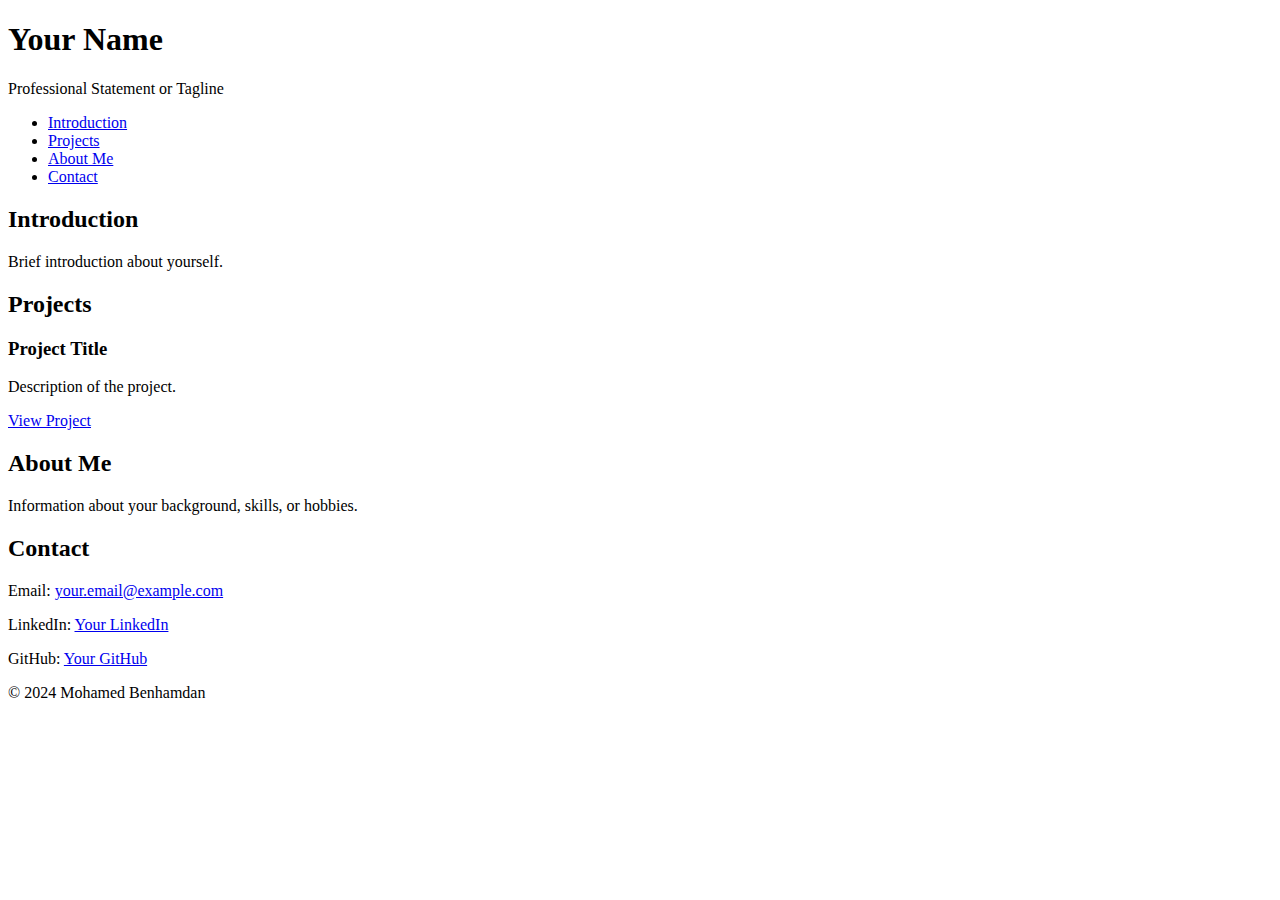
<file: portfolio/index.html>
<!DOCTYPE html>
<html lang="en">
<head>
    <meta charset="UTF-8">
    <meta name="viewport" content="width=device-width, initial-scale=1.0">
    <title>Your Name - Personal Portfolio</title>
</head>
<body>
    <header>
        <h1>Your Name</h1>
        <p>Professional Statement or Tagline</p>
    </header>
    <nav>
        <ul>
            <li><a href="#introduction">Introduction</a></li>
            <li><a href="#projects">Projects</a></li>
            <li><a href="#about">About Me</a></li>
            <li><a href="#contact">Contact</a></li>
        </ul>
    </nav>
    <section id="introduction">
        <h2>Introduction</h2>
        <p>Brief introduction about yourself.</p>
    </section>
    <section id="projects">
        <h2>Projects</h2>
        <article class="project">
            <h3>Project Title</h3>
            <p>Description of the project.</p>
            <a href="http://example.com" target="_blank">View Project</a>
        </article>
        <!-- Add more projects as needed -->
    </section>
    <section id="about">
        <h2>About Me</h2>
        <p>Information about your background, skills, or hobbies.</p>
    </section>
    <section id="contact">
        <h2>Contact</h2>
        <p>Email: <a href="mailto:your.email@example.com">your.email@example.com</a></p>
        <p>LinkedIn: <a href="https://linkedin.com/in/yourprofile" target="_blank">Your LinkedIn</a></p>
        <p>GitHub: <a href="https://github.com/yourusername" target="_blank">Your GitHub</a></p>
    </section>
    <footer>
        <p>&copy; 2024 Mohamed Benhamdan</p>
    </footer>
</body>
</html>
</file>
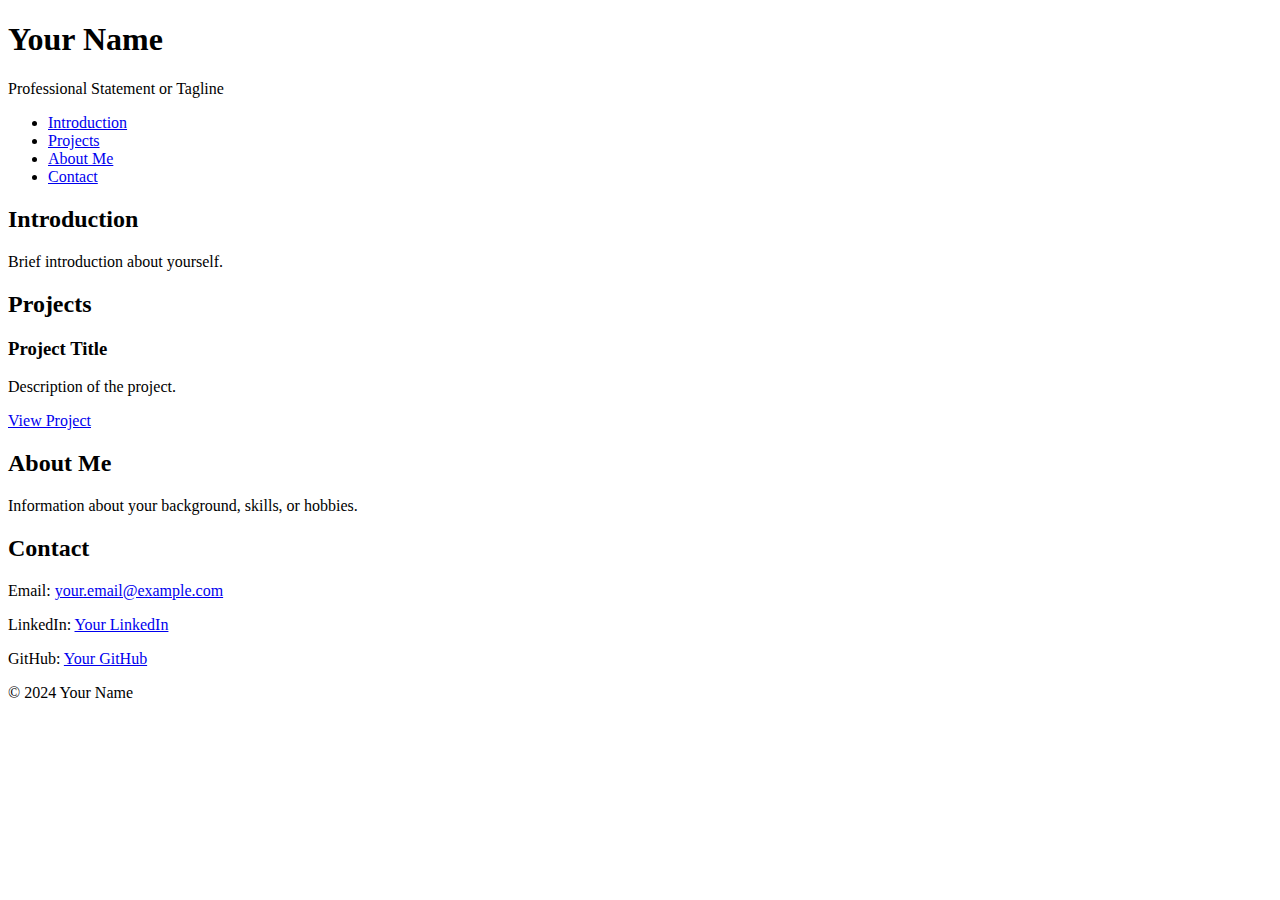
<file: My_First_Portfolio/portfolio/index.html>
<!DOCTYPE html>
<html lang="en">
<head>
    <meta charset="UTF-8">
    <meta name="viewport" content="width=device-width, initial-scale=1.0">
    <title>Your Name - Personal Portfolio</title>
</head>
<body>
    <header>
        <h1>Your Name</h1>
        <p>Professional Statement or Tagline</p>
    </header>
    <nav>
        <ul>
            <li><a href="#introduction">Introduction</a></li>
            <li><a href="#projects">Projects</a></li>
            <li><a href="#about">About Me</a></li>
            <li><a href="#contact">Contact</a></li>
        </ul>
    </nav>
    <section id="introduction">
        <h2>Introduction</h2>
        <p>Brief introduction about yourself.</p>
    </section>
    <section id="projects">
        <h2>Projects</h2>
        <article class="project">
            <h3>Project Title</h3>
            <p>Description of the project.</p>
            <a href="http://example.com" target="_blank">View Project</a>
        </article>
        <!-- Add more projects as needed -->
    </section>
    <section id="about">
        <h2>About Me</h2>
        <p>Information about your background, skills, or hobbies.</p>
    </section>
    <section id="contact">
        <h2>Contact</h2>
        <p>Email: <a href="mailto:your.email@example.com">your.email@example.com</a></p>
        <p>LinkedIn: <a href="https://linkedin.com/in/yourprofile" target="_blank">Your LinkedIn</a></p>
        <p>GitHub: <a href="https://github.com/yourusername" target="_blank">Your GitHub</a></p>
    </section>
    <footer>
        <p>&copy; 2024 Your Name</p>
    </footer>
</body>
</html>
</file>
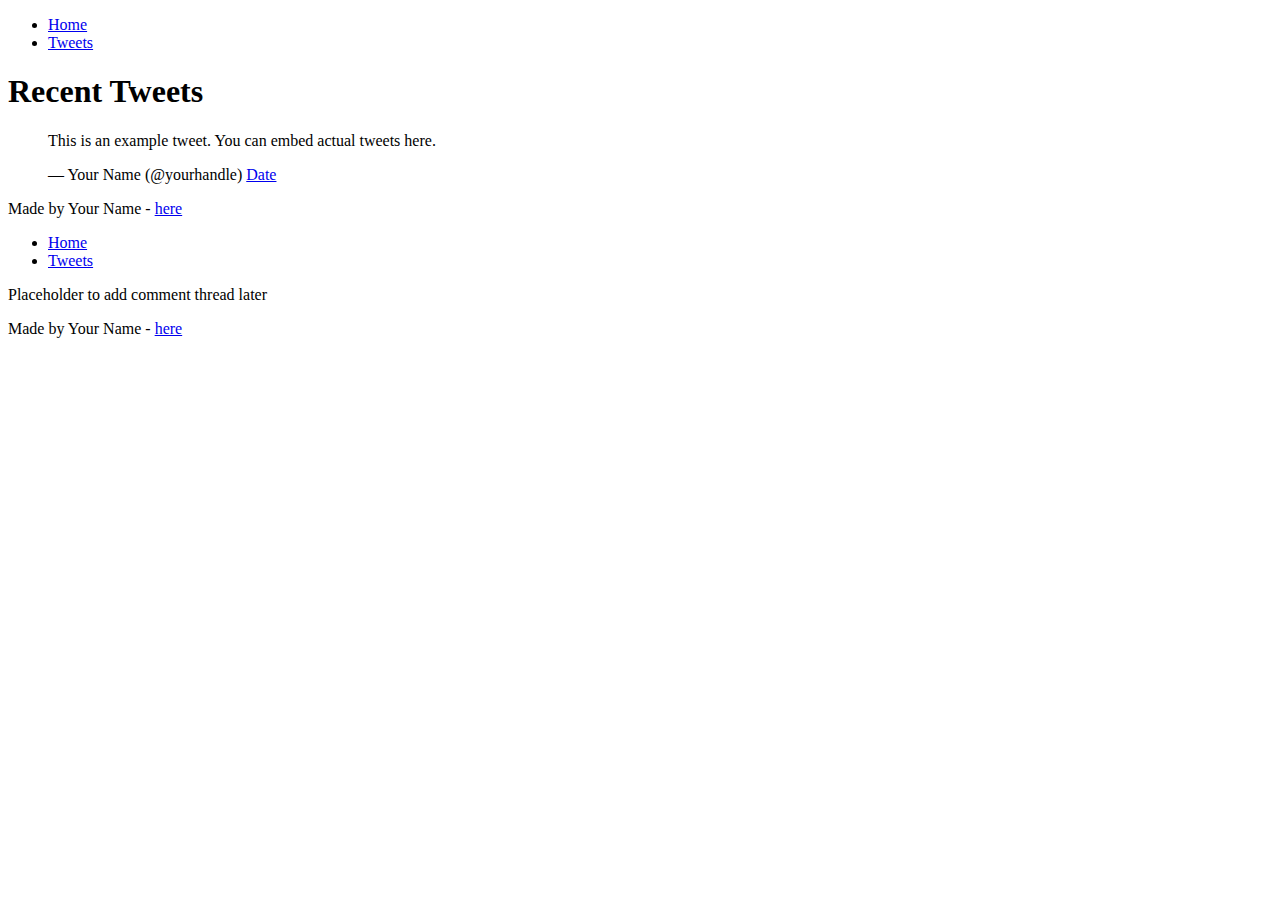
<file: html_basic/tweets.html>
<!DOCTYPE html>
<html lang="en">
<head>
    <meta charset="UTF-8">
    <meta name="viewport" content="width=device-width, initial-scale=1.0">
    <title>Base Index</title>
</head>
<body>
</body>
</html>
<!DOCTYPE html>
<html lang="en">
<head>
    <meta charset="UTF-8">
    <meta name="viewport" content="width=device-width, initial-scale=1.0">
    <title>Tweets Page</title>
</head>
<body>
    <header>
        <ul>
            <li><a href="index.html">Home</a></li>
            <li><a href="tweets.html">Tweets</a></li>
        </ul>
    </header>
    <main>
        <h1>Recent Tweets</h1>
        <blockquote class="twitter-tweet">
            <p lang="en" dir="ltr">This is an example tweet. You can embed actual tweets here.</p>
            &mdash; Your Name (@yourhandle) <a href="https://twitter.com/yourhandle/status/1234567890">Date</a>
        </blockquote>
        <script async src="https://platform.twitter.com/widgets.js" charset="utf-8"></script>
    </main>
    <footer>
        <p>Made by Your Name - <a href="https://example.com" target="_blank">here</a></p>
    </footer>
</body>
</html>
<!DOCTYPE html>
<html lang="en">
<head>
    <meta charset="UTF-8">
    <meta name="viewport" content="width=device-width, initial-scale=1.0">
    <title>Page Title</title>
</head>
<body>
    <header>
        <ul>
            <li><a href="index.html">Home</a></li>
            <li><a href="tweets.html">Tweets</a></li>
        </ul>
    </header>
    <main>
        <article>
            <!-- Page content goes here -->
        </article>
        <aside>
            <p>Placeholder to add comment thread later</p>
        </aside>
    </main>
    <footer>
        <p>Made by Your Name - <a href="https://example.com" target="_blank">here</a></p>
    </footer>
</body>
</html>
</file>
